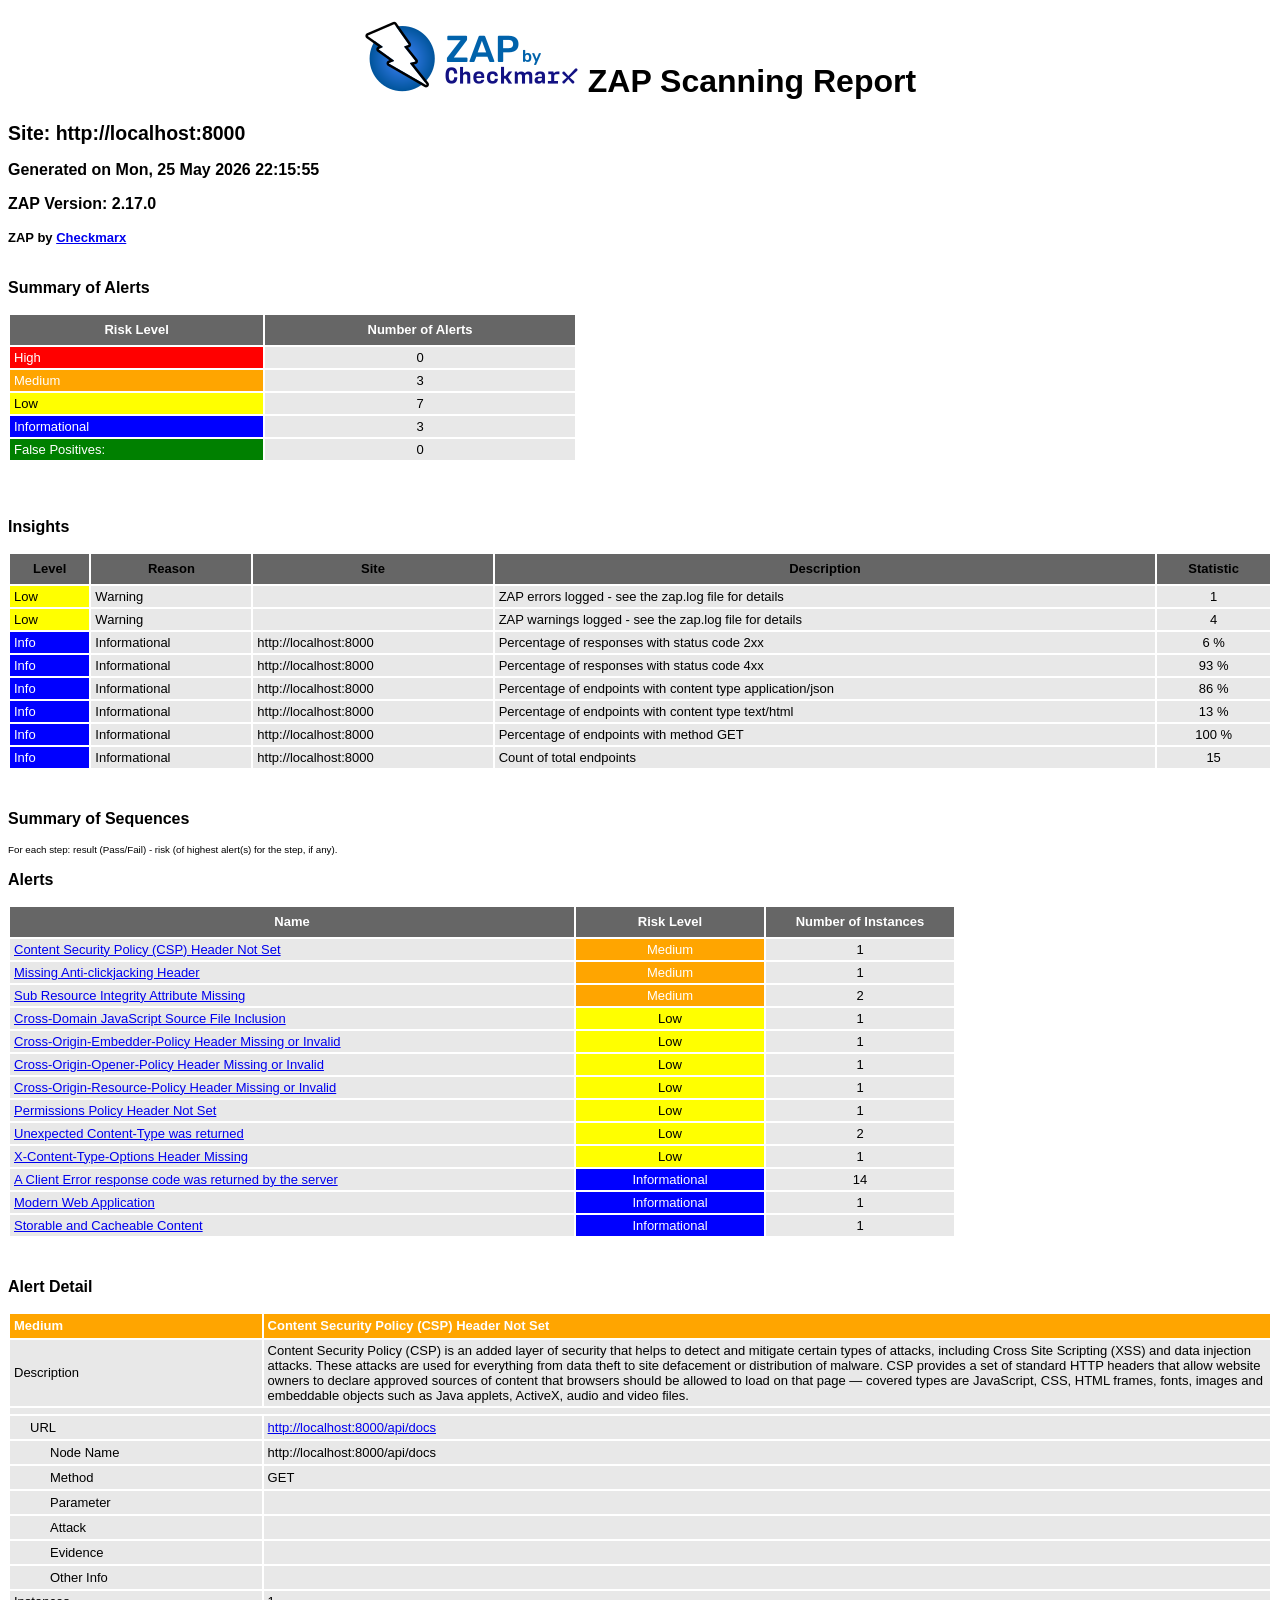
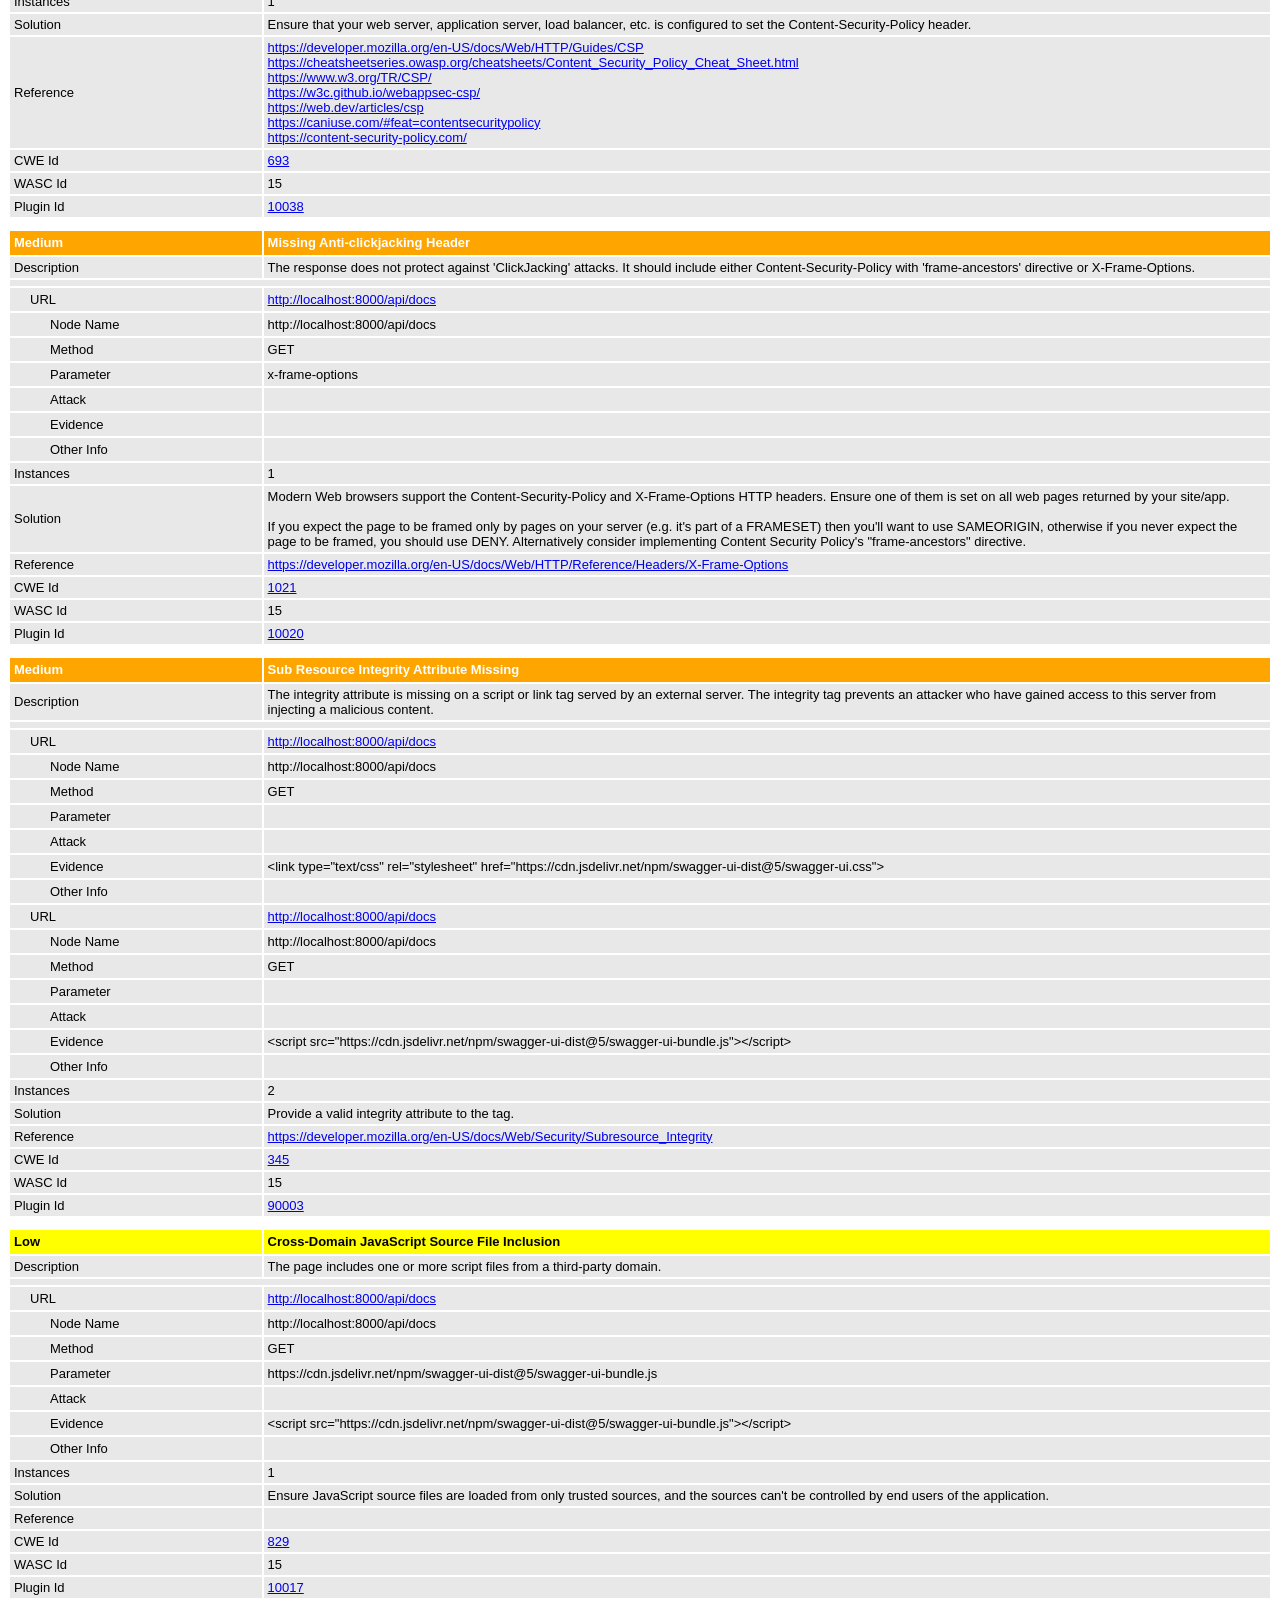
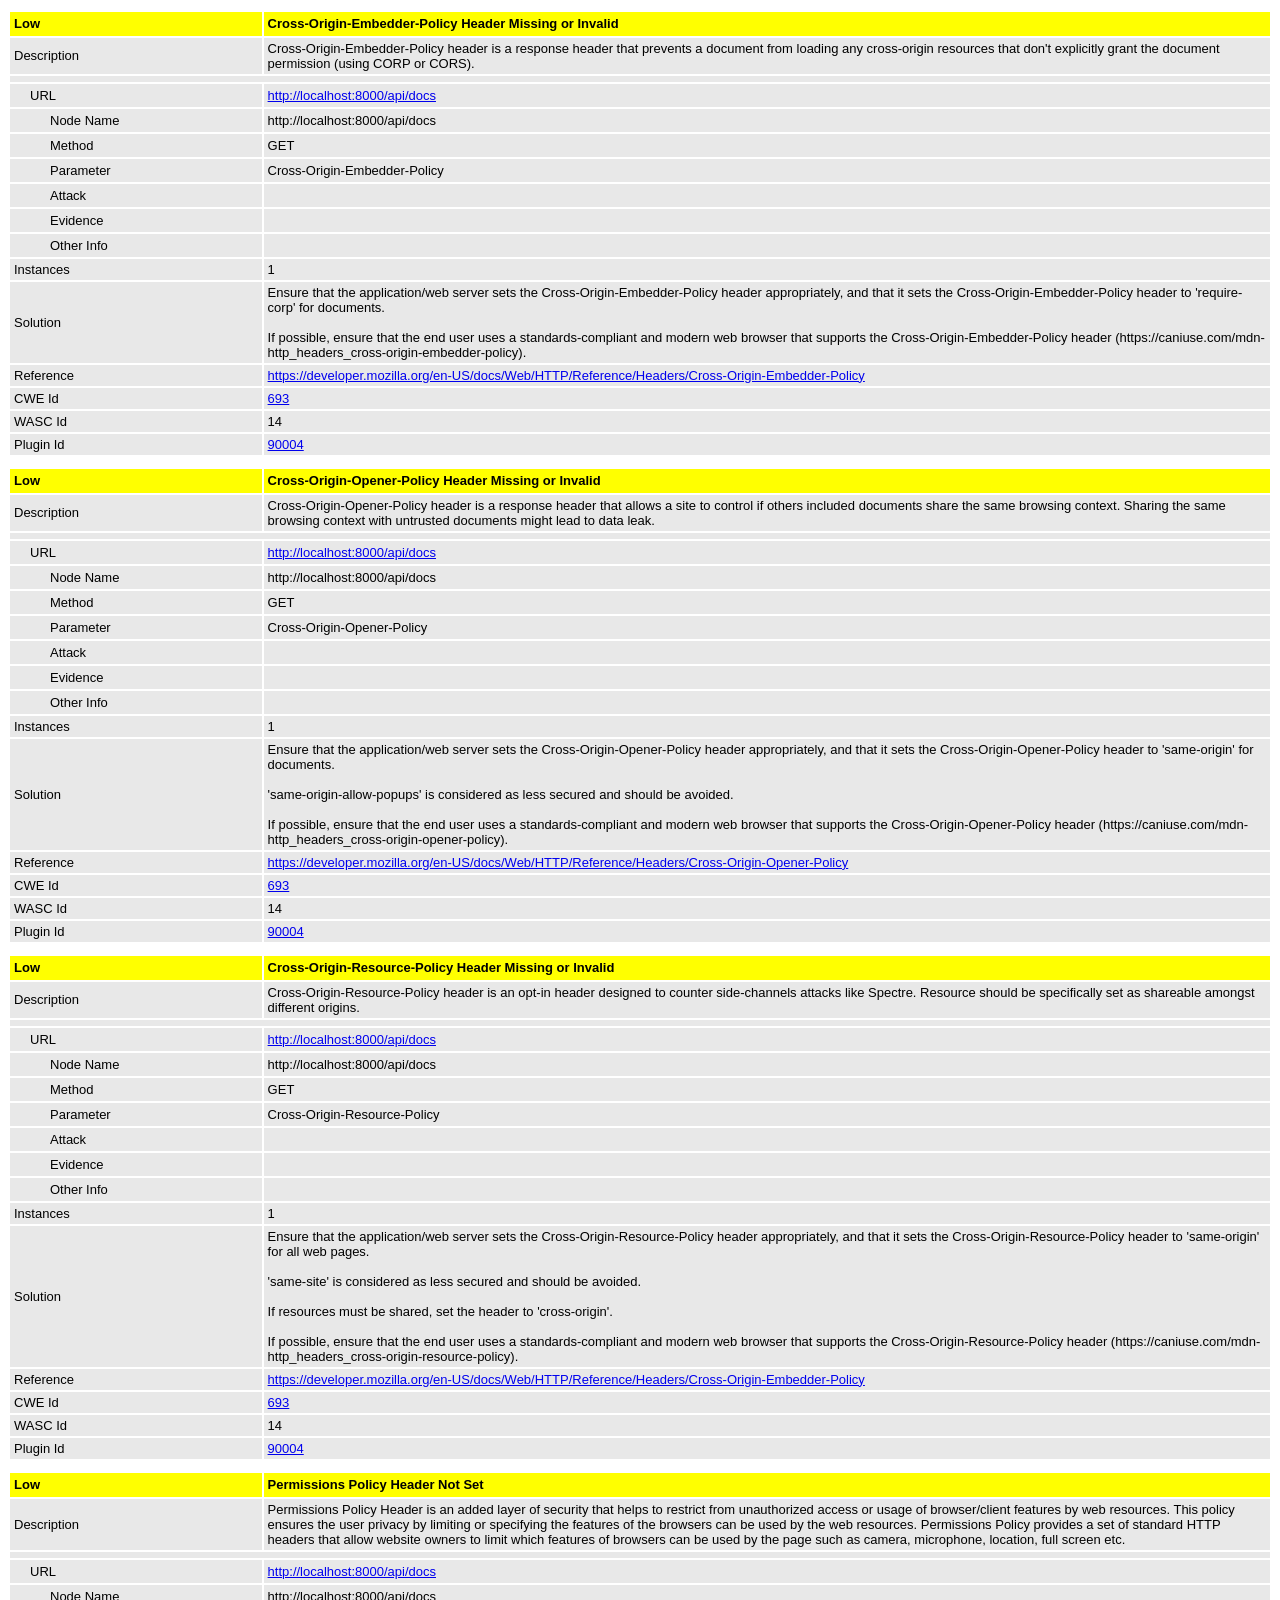
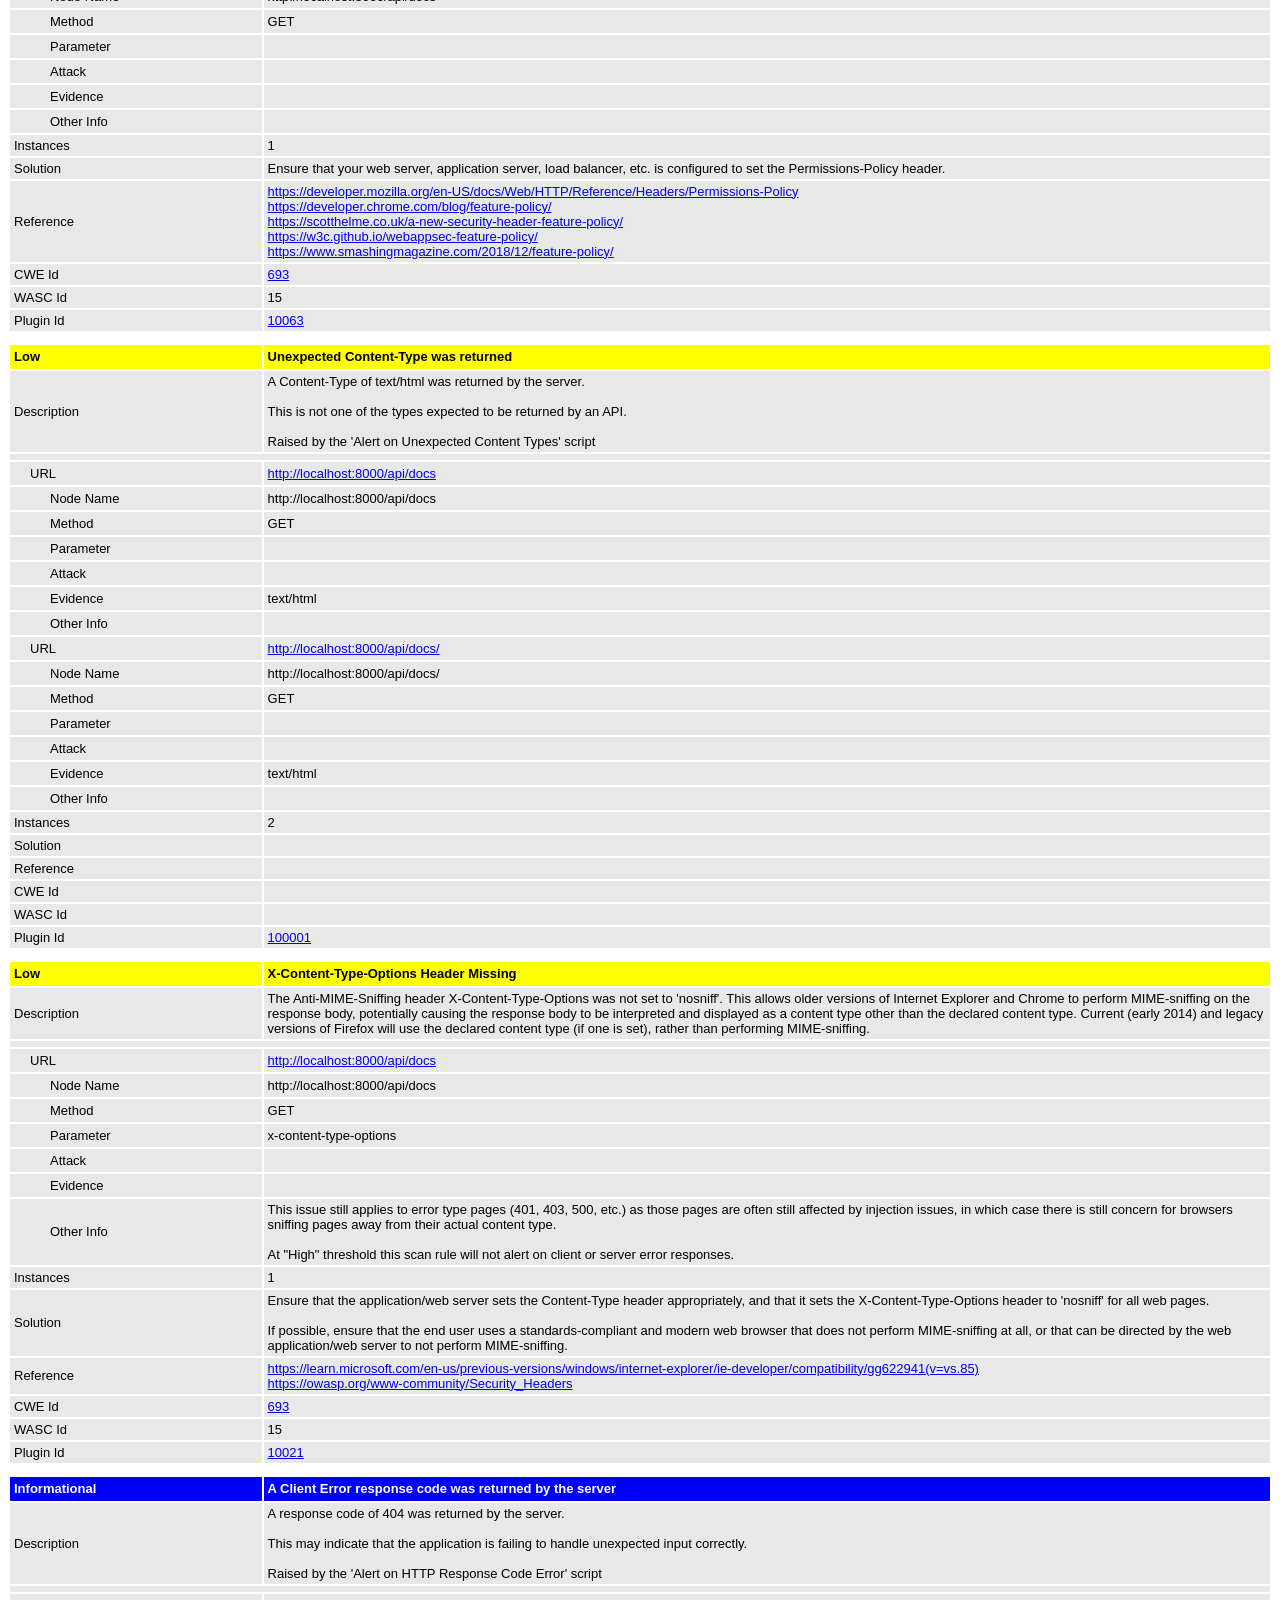
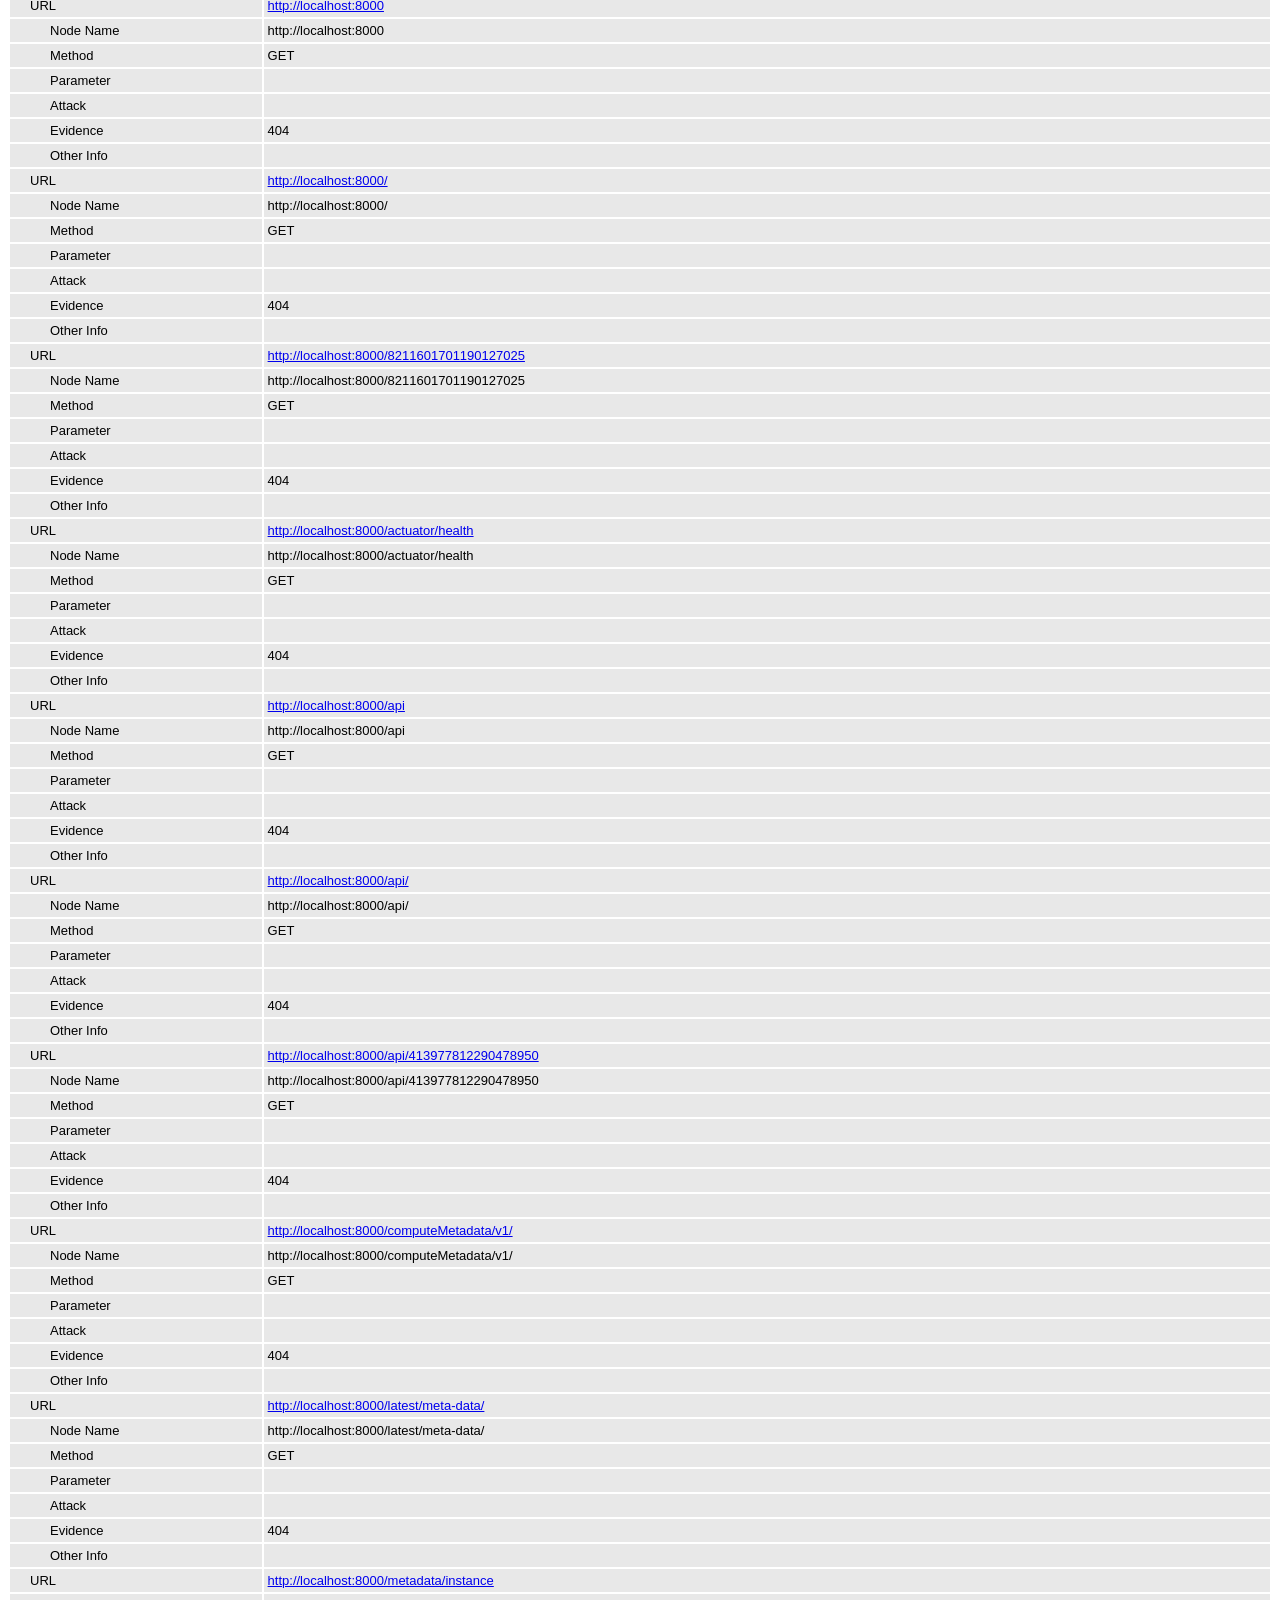
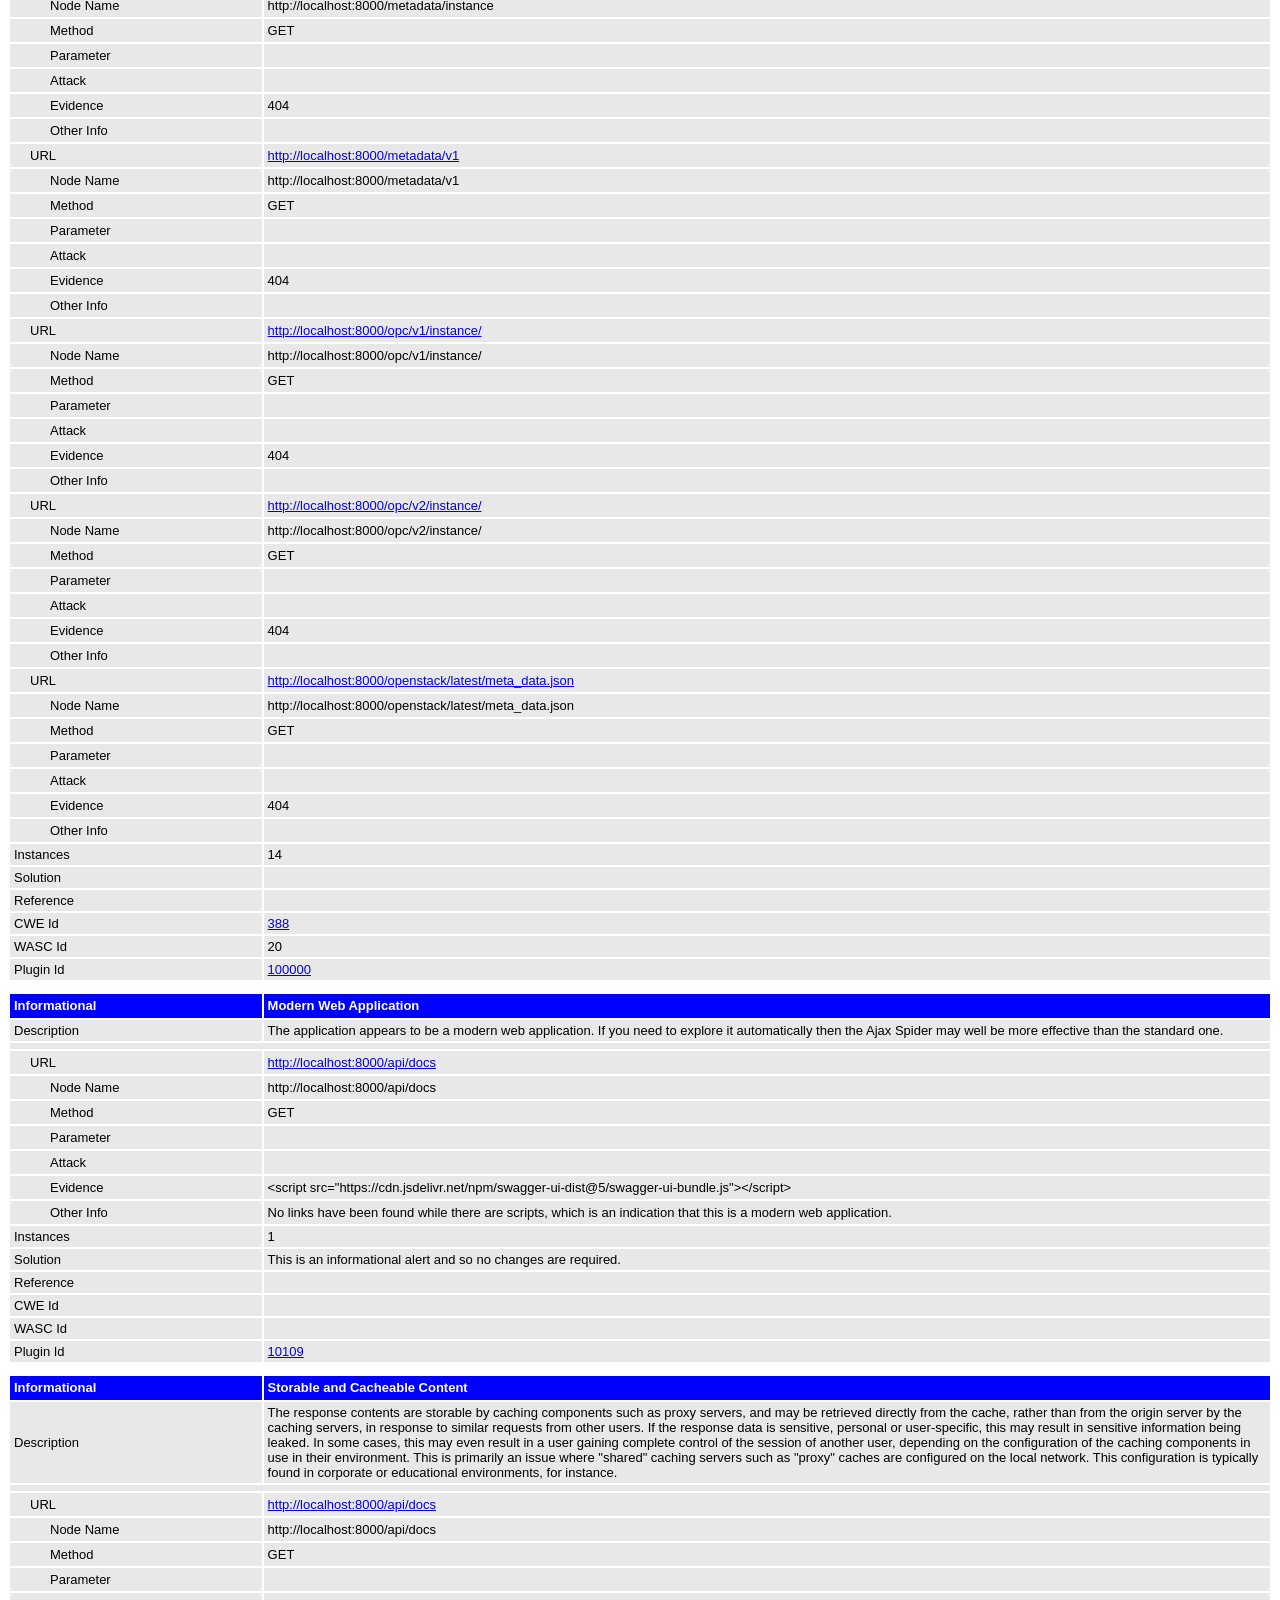
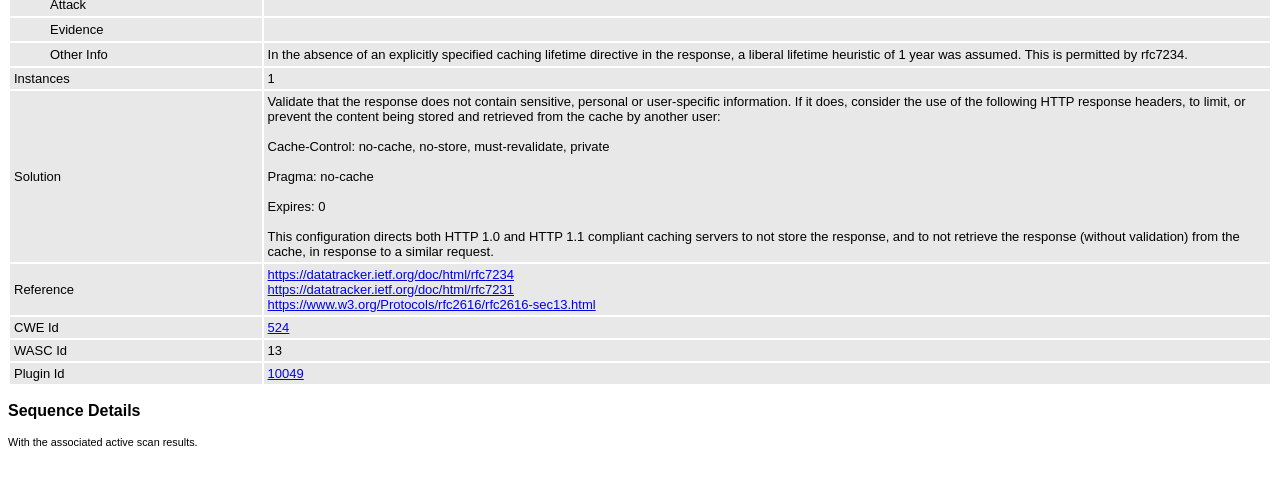
<file: zap_compliance_report.html>
<!DOCTYPE html>
<html>
<head>
<META http-equiv="Content-Type" content="text/html; charset=UTF-8" />
<title>ZAP Scanning Report</title>
<style type="text/css">
body {
	font-family: "Helvetica Neue", Helvetica, Arial, sans-serif;
	color: #000;
	font-size: 13px;
}

h1 {
	text-align: center;
	font-weight: bold;
	font-size: 32px
}

h3 {
	font-size: 16px;
}

table {
	border: none;
	font-size: 13px;
}

td, th {
	padding: 3px 4px;
	word-break: break-word;
}

th {
	font-weight: bold;
	background-color: #666666;
}

td {
	background-color: #e8e8e8;
}

.spacer {
	margin: 10px;
}

.spacer-lg {
	margin: 40px;
}

.indent1 {
	padding: 4px 20px;
}

.indent2 {
	padding: 4px 40px;
}

.risk-3 {
	background-color: red;
	color: #FFF;
}

.risk-2 {
	background-color: orange;
	color: #FFF;
}

.risk-1 {
	background-color: yellow;
	color: #000;
}

.risk-0 {
	background-color: blue;
	color: #FFF;
}

.risk--1 {
	background-color: green;
	color: #FFF;
}

.summary {
	width: 45%;
}

.summary th {
	color: #FFF;
}

.summary100 {
	width: 100%;
}

.summary80 {
	width: 80%;
}

.tdconstrainer {
	width: 9.1%;
	padding: 0
}

.alerts {
	width: 75%;
}

.alerts th {
	color: #FFF;
}

.results {
	width: 100%;
}

.results th {
	text-align: left;
}

.left-header {
	display: inline-block;
}

.pass {
	background: green;
	color: white
}

.pass::before {
	content: '\2714';
	color: white
}

.fail {
	background: red;
	color: white
}

.fail::before {
	content: '\2716';
	color: white
}

.alert-3b::before {
	content: '\2691';
	color: red
}

.alert-2b::before {
	content: '\2691 ';
	color: orange
}

.alert-1b::before {
	content: '\2691';
	color: yellow
}

.alert-0b::before {
	content: '\2691';
	color: blue
}

.alert-3a::after {
	content: '\2691';
	color: red
}

.alert-2a::after {
	content: '\2691 ';
	color: orange
}

.alert-1a::after {
	content: '\2691';
	color: yellow
}

.alert-0a::after {
	content: '\2691';
	color: blue
}

.lm2 {
	margin-left: 2em;
}

.smallnote {
	font-size: 0.75em
}

.alwayswhite {
	color: white
}
</style>
</head>
<body>
	<h1>
		<!-- The ZAP by Checkmark Logo -->
		<img
			src="[data-uri]"
			alt="" />
		ZAP Scanning Report
	</h1>
	<p />
	

	<h2>
		
		Site: http://localhost:8000
		
	</h2>

	<h3>
		Generated on Mon, 25 May 2026 22:15:55
	</h3>

	<h3>
		ZAP Version: 2.17.0
	</h3>

	<h4>
		ZAP by <a href="https://checkmarx.com/">Checkmarx</a>
	</h4>

	
		<h3 class="left-header">Summary of Alerts</h3>
		<table class="summary">
			<tr>
				<th width="45%"
					height="24">Risk Level</th>
				<th width="55%"
					align="center">Number of Alerts</th>
			</tr>
			<tr>
				<td class="risk-3">
					<div>High</div>
				</td>
				<td align="center">
					<div>0</div>
				</td>
			</tr>
			<tr>
				<td class="risk-2">
					<div>Medium</div>
				</td>
				<td align="center">
					<div>3</div>
				</td>
			</tr>
			<tr>
				<td class="risk-1">
					<div>Low</div>
				</td>
				<td align="center">
					<div>7</div>
				</td>
			</tr>
			<tr>
				<td class="risk-0">
					<div>Informational</div>
				</td>
				<td align="center">
					<div>3</div>
				</td>
			</tr>
			<tr>
				<td class="risk--1">
					<div>				False Positives:</div>
				</td>
				<td align="center">
					<div>0</div>
				</td>
			</tr>
		</table>
		<div class="spacer-lg"></div>
	
	
	
		<h3 class="left-header">Insights</h3>
		<table class="summary100">
			<tr>
				<th height="24">Level</th>
				<th>Reason</th>
				<th>Site</th>
				<th>Description</th>
				<th>Statistic</th>
			</tr>
			
				<tr>
				<td class="risk-1">
					<div>Low</div>
				</td>
				<td>
					<div>Warning</div>
				</td>
				<td>
					<div></div>
				</td>
				<td>
					<div>ZAP errors logged - see the zap.log file for details</div>
				</td>
				<td align="center">
					<div>1   </div>
				</td>
				</tr>
			
				<tr>
				<td class="risk-1">
					<div>Low</div>
				</td>
				<td>
					<div>Warning</div>
				</td>
				<td>
					<div></div>
				</td>
				<td>
					<div>ZAP warnings logged - see the zap.log file for details</div>
				</td>
				<td align="center">
					<div>4   </div>
				</td>
				</tr>
			
				<tr>
				<td class="risk-0">
					<div>Info</div>
				</td>
				<td>
					<div>Informational</div>
				</td>
				<td>
					<div>http://localhost:8000</div>
				</td>
				<td>
					<div>Percentage of responses with status code 2xx</div>
				</td>
				<td align="center">
					<div>6 %</div>
				</td>
				</tr>
			
				<tr>
				<td class="risk-0">
					<div>Info</div>
				</td>
				<td>
					<div>Informational</div>
				</td>
				<td>
					<div>http://localhost:8000</div>
				</td>
				<td>
					<div>Percentage of responses with status code 4xx</div>
				</td>
				<td align="center">
					<div>93 %</div>
				</td>
				</tr>
			
				<tr>
				<td class="risk-0">
					<div>Info</div>
				</td>
				<td>
					<div>Informational</div>
				</td>
				<td>
					<div>http://localhost:8000</div>
				</td>
				<td>
					<div>Percentage of endpoints with content type application/json</div>
				</td>
				<td align="center">
					<div>86 %</div>
				</td>
				</tr>
			
				<tr>
				<td class="risk-0">
					<div>Info</div>
				</td>
				<td>
					<div>Informational</div>
				</td>
				<td>
					<div>http://localhost:8000</div>
				</td>
				<td>
					<div>Percentage of endpoints with content type text/html</div>
				</td>
				<td align="center">
					<div>13 %</div>
				</td>
				</tr>
			
				<tr>
				<td class="risk-0">
					<div>Info</div>
				</td>
				<td>
					<div>Informational</div>
				</td>
				<td>
					<div>http://localhost:8000</div>
				</td>
				<td>
					<div>Percentage of endpoints with method GET</div>
				</td>
				<td align="center">
					<div>100 %</div>
				</td>
				</tr>
			
				<tr>
				<td class="risk-0">
					<div>Info</div>
				</td>
				<td>
					<div>Informational</div>
				</td>
				<td>
					<div>http://localhost:8000</div>
				</td>
				<td>
					<div>Count of total endpoints</div>
				</td>
				<td align="center">
					<div>15   </div>
				</td>
				</tr>
			
		</table>
		<div class="spacer-lg"></div>
	

	
		
			<h3>Summary of Sequences</h3>
			<p class="smallnote">For each step: result (Pass/Fail) - risk (of highest alert(s) for the step, if any).</p>

			
				</table>
			
		
	</th:block>

	
		<h3>Alerts</h3>
		<table class="alerts">
			<tr>
				<th width="60%" height="24">Name</th>
				<th width="20%"
					align="center">Risk Level</th>
				<th width="20%"
					align="center">Number of Instances</th>
			</tr>
			<tr>
				<td><a href="#10038">Content Security Policy (CSP) Header Not Set</a></td>
				<td align="center" class="risk-2">Medium</td>
				
				
				<td align="center">1</td>
				
			</tr>
			<tr>
				<td><a href="#10020">Missing Anti-clickjacking Header</a></td>
				<td align="center" class="risk-2">Medium</td>
				
				
				<td align="center">1</td>
				
			</tr>
			<tr>
				<td><a href="#90003">Sub Resource Integrity Attribute Missing</a></td>
				<td align="center" class="risk-2">Medium</td>
				
				
				<td align="center">2</td>
				
			</tr>
			<tr>
				<td><a href="#10017">Cross-Domain JavaScript Source File Inclusion</a></td>
				<td align="center" class="risk-1">Low</td>
				
				
				<td align="center">1</td>
				
			</tr>
			<tr>
				<td><a href="#90004">Cross-Origin-Embedder-Policy Header Missing or Invalid</a></td>
				<td align="center" class="risk-1">Low</td>
				
				
				<td align="center">1</td>
				
			</tr>
			<tr>
				<td><a href="#90004">Cross-Origin-Opener-Policy Header Missing or Invalid</a></td>
				<td align="center" class="risk-1">Low</td>
				
				
				<td align="center">1</td>
				
			</tr>
			<tr>
				<td><a href="#90004">Cross-Origin-Resource-Policy Header Missing or Invalid</a></td>
				<td align="center" class="risk-1">Low</td>
				
				
				<td align="center">1</td>
				
			</tr>
			<tr>
				<td><a href="#10063">Permissions Policy Header Not Set</a></td>
				<td align="center" class="risk-1">Low</td>
				
				
				<td align="center">1</td>
				
			</tr>
			<tr>
				<td><a href="#100001">Unexpected Content-Type was returned</a></td>
				<td align="center" class="risk-1">Low</td>
				
				
				<td align="center">2</td>
				
			</tr>
			<tr>
				<td><a href="#10021">X-Content-Type-Options Header Missing</a></td>
				<td align="center" class="risk-1">Low</td>
				
				
				<td align="center">1</td>
				
			</tr>
			<tr>
				<td><a href="#100000">A Client Error response code was returned by the server</a></td>
				<td align="center" class="risk-0">Informational</td>
				
				
				<td align="center">14</td>
				
			</tr>
			<tr>
				<td><a href="#10109">Modern Web Application</a></td>
				<td align="center" class="risk-0">Informational</td>
				
				
				<td align="center">1</td>
				
			</tr>
			<tr>
				<td><a href="#10049">Storable and Cacheable Content</a></td>
				<td align="center" class="risk-0">Informational</td>
				
				
				<td align="center">1</td>
				
			</tr>
		</table>
		<div class="spacer-lg"></div>
	

	
		<h3>Alert Detail</h3>
		
			<table class="results">
				<tr height="24">
					<th width="20%" class="risk-2"><a
						id="10038"></a>
						<div>Medium</div></th>
					<th class="risk-2">Content Security Policy (CSP) Header Not Set</th>
				</tr>
				<tr>
					<td width="20%">Description</td>
					<td width="80%">
							<div>Content Security Policy (CSP) is an added layer of security that helps to detect and mitigate certain types of attacks, including Cross Site Scripting (XSS) and data injection attacks. These attacks are used for everything from data theft to site defacement or distribution of malware. CSP provides a set of standard HTTP headers that allow website owners to declare approved sources of content that browsers should be allowed to load on that page — covered types are JavaScript, CSS, HTML frames, fonts, images and embeddable objects such as Java applets, ActiveX, audio and video files.</div>
							
						</td>
				</tr>
				<TR vAlign="top">
					<TD colspan="2"></TD>
				</TR>
				
					<tr>
						<td width="20%"
							class="indent1">URL</td>
						<td width="80%"><a href="http://localhost:8000/api/docs">http://localhost:8000/api/docs</a></td>
					</tr>
					<tr>
						<td width="20%"
							class="indent2">Node Name</td>
						<td width="80%">http://localhost:8000/api/docs</td>
					</tr>
					<tr>
						<td width="20%"
							class="indent2">Method</td>
						<td width="80%">GET</td>
					</tr>
					<tr>
						<td width="20%"
							class="indent2">Parameter</td>
						<td width="80%"></td>
					</tr>
					<tr>
						<td width="20%"
							class="indent2">Attack</td>
						<td width="80%"></td>
					</tr>
					<tr>
						<td width="20%"
							class="indent2">Evidence</td>
						<td width="80%"></td>
					</tr>
					<tr>
						<td width="20%"
							class="indent2">Other Info</td>
						<td width="80%"></td>
					</tr>
				
				<tr>
					<td width="20%">Instances</td>
					
					
					<td width="80%">1</td>
					
				</tr>
				<tr>
					<td width="20%">Solution</td>
					<td width="80%">
							<div>Ensure that your web server, application server, load balancer, etc. is configured to set the Content-Security-Policy header.</div>
							
						</td>
				</tr>
				<tr>
					<td width="20%">Reference</td>
					<td width="80%">
							<a href="https://developer.mozilla.org/en-US/docs/Web/HTTP/Guides/CSP">https://developer.mozilla.org/en-US/docs/Web/HTTP/Guides/CSP</a>
							<br />
						
							<a href="https://cheatsheetseries.owasp.org/cheatsheets/Content_Security_Policy_Cheat_Sheet.html">https://cheatsheetseries.owasp.org/cheatsheets/Content_Security_Policy_Cheat_Sheet.html</a>
							<br />
						
							<a href="https://www.w3.org/TR/CSP/">https://www.w3.org/TR/CSP/</a>
							<br />
						
							<a href="https://w3c.github.io/webappsec-csp/">https://w3c.github.io/webappsec-csp/</a>
							<br />
						
							<a href="https://web.dev/articles/csp">https://web.dev/articles/csp</a>
							<br />
						
							<a href="https://caniuse.com/#feat=contentsecuritypolicy">https://caniuse.com/#feat=contentsecuritypolicy</a>
							<br />
						
							<a href="https://content-security-policy.com/">https://content-security-policy.com/</a>
							
						</td>
				</tr>
				<tr>
					<td width="20%">CWE Id</td>
					<td width="80%"><a
						href="https://cwe.mitre.org/data/definitions/693.html">693</a></td>
				</tr>
				<tr>
					<td width="20%">WASC Id</td>
					<td width="80%">15</td>
				</tr>
				<tr>
					<td width="20%">Plugin Id</td>
					<td width="80%"><a
						href="https://www.zaproxy.org/docs/alerts/10038/">10038</a></td>
				</tr>
			</table>
			<div class="spacer"></div>
		
			<table class="results">
				<tr height="24">
					<th width="20%" class="risk-2"><a
						id="10020"></a>
						<div>Medium</div></th>
					<th class="risk-2">Missing Anti-clickjacking Header</th>
				</tr>
				<tr>
					<td width="20%">Description</td>
					<td width="80%">
							<div>The response does not protect against &#39;ClickJacking&#39; attacks. It should include either Content-Security-Policy with &#39;frame-ancestors&#39; directive or X-Frame-Options.</div>
							
						</td>
				</tr>
				<TR vAlign="top">
					<TD colspan="2"></TD>
				</TR>
				
					<tr>
						<td width="20%"
							class="indent1">URL</td>
						<td width="80%"><a href="http://localhost:8000/api/docs">http://localhost:8000/api/docs</a></td>
					</tr>
					<tr>
						<td width="20%"
							class="indent2">Node Name</td>
						<td width="80%">http://localhost:8000/api/docs</td>
					</tr>
					<tr>
						<td width="20%"
							class="indent2">Method</td>
						<td width="80%">GET</td>
					</tr>
					<tr>
						<td width="20%"
							class="indent2">Parameter</td>
						<td width="80%">x-frame-options</td>
					</tr>
					<tr>
						<td width="20%"
							class="indent2">Attack</td>
						<td width="80%"></td>
					</tr>
					<tr>
						<td width="20%"
							class="indent2">Evidence</td>
						<td width="80%"></td>
					</tr>
					<tr>
						<td width="20%"
							class="indent2">Other Info</td>
						<td width="80%"></td>
					</tr>
				
				<tr>
					<td width="20%">Instances</td>
					
					
					<td width="80%">1</td>
					
				</tr>
				<tr>
					<td width="20%">Solution</td>
					<td width="80%">
							<div>Modern Web browsers support the Content-Security-Policy and X-Frame-Options HTTP headers. Ensure one of them is set on all web pages returned by your site/app.</div>
							<br />
						
							<div>If you expect the page to be framed only by pages on your server (e.g. it&#39;s part of a FRAMESET) then you&#39;ll want to use SAMEORIGIN, otherwise if you never expect the page to be framed, you should use DENY. Alternatively consider implementing Content Security Policy&#39;s &quot;frame-ancestors&quot; directive.</div>
							
						</td>
				</tr>
				<tr>
					<td width="20%">Reference</td>
					<td width="80%">
							<a href="https://developer.mozilla.org/en-US/docs/Web/HTTP/Reference/Headers/X-Frame-Options">https://developer.mozilla.org/en-US/docs/Web/HTTP/Reference/Headers/X-Frame-Options</a>
							
						</td>
				</tr>
				<tr>
					<td width="20%">CWE Id</td>
					<td width="80%"><a
						href="https://cwe.mitre.org/data/definitions/1021.html">1021</a></td>
				</tr>
				<tr>
					<td width="20%">WASC Id</td>
					<td width="80%">15</td>
				</tr>
				<tr>
					<td width="20%">Plugin Id</td>
					<td width="80%"><a
						href="https://www.zaproxy.org/docs/alerts/10020/">10020</a></td>
				</tr>
			</table>
			<div class="spacer"></div>
		
			<table class="results">
				<tr height="24">
					<th width="20%" class="risk-2"><a
						id="90003"></a>
						<div>Medium</div></th>
					<th class="risk-2">Sub Resource Integrity Attribute Missing</th>
				</tr>
				<tr>
					<td width="20%">Description</td>
					<td width="80%">
							<div>The integrity attribute is missing on a script or link tag served by an external server. The integrity tag prevents an attacker who have gained access to this server from injecting a malicious content.</div>
							
						</td>
				</tr>
				<TR vAlign="top">
					<TD colspan="2"></TD>
				</TR>
				
					<tr>
						<td width="20%"
							class="indent1">URL</td>
						<td width="80%"><a href="http://localhost:8000/api/docs">http://localhost:8000/api/docs</a></td>
					</tr>
					<tr>
						<td width="20%"
							class="indent2">Node Name</td>
						<td width="80%">http://localhost:8000/api/docs</td>
					</tr>
					<tr>
						<td width="20%"
							class="indent2">Method</td>
						<td width="80%">GET</td>
					</tr>
					<tr>
						<td width="20%"
							class="indent2">Parameter</td>
						<td width="80%"></td>
					</tr>
					<tr>
						<td width="20%"
							class="indent2">Attack</td>
						<td width="80%"></td>
					</tr>
					<tr>
						<td width="20%"
							class="indent2">Evidence</td>
						<td width="80%">&lt;link type=&quot;text/css&quot; rel=&quot;stylesheet&quot; href=&quot;https://cdn.jsdelivr.net/npm/swagger-ui-dist@5/swagger-ui.css&quot;&gt;</td>
					</tr>
					<tr>
						<td width="20%"
							class="indent2">Other Info</td>
						<td width="80%"></td>
					</tr>
				
					<tr>
						<td width="20%"
							class="indent1">URL</td>
						<td width="80%"><a href="http://localhost:8000/api/docs">http://localhost:8000/api/docs</a></td>
					</tr>
					<tr>
						<td width="20%"
							class="indent2">Node Name</td>
						<td width="80%">http://localhost:8000/api/docs</td>
					</tr>
					<tr>
						<td width="20%"
							class="indent2">Method</td>
						<td width="80%">GET</td>
					</tr>
					<tr>
						<td width="20%"
							class="indent2">Parameter</td>
						<td width="80%"></td>
					</tr>
					<tr>
						<td width="20%"
							class="indent2">Attack</td>
						<td width="80%"></td>
					</tr>
					<tr>
						<td width="20%"
							class="indent2">Evidence</td>
						<td width="80%">&lt;script src=&quot;https://cdn.jsdelivr.net/npm/swagger-ui-dist@5/swagger-ui-bundle.js&quot;&gt;&lt;/script&gt;</td>
					</tr>
					<tr>
						<td width="20%"
							class="indent2">Other Info</td>
						<td width="80%"></td>
					</tr>
				
				<tr>
					<td width="20%">Instances</td>
					
					
					<td width="80%">2</td>
					
				</tr>
				<tr>
					<td width="20%">Solution</td>
					<td width="80%">
							<div>Provide a valid integrity attribute to the tag.</div>
							
						</td>
				</tr>
				<tr>
					<td width="20%">Reference</td>
					<td width="80%">
							<a href="https://developer.mozilla.org/en-US/docs/Web/Security/Subresource_Integrity">https://developer.mozilla.org/en-US/docs/Web/Security/Subresource_Integrity</a>
							
						</td>
				</tr>
				<tr>
					<td width="20%">CWE Id</td>
					<td width="80%"><a
						href="https://cwe.mitre.org/data/definitions/345.html">345</a></td>
				</tr>
				<tr>
					<td width="20%">WASC Id</td>
					<td width="80%">15</td>
				</tr>
				<tr>
					<td width="20%">Plugin Id</td>
					<td width="80%"><a
						href="https://www.zaproxy.org/docs/alerts/90003/">90003</a></td>
				</tr>
			</table>
			<div class="spacer"></div>
		
			<table class="results">
				<tr height="24">
					<th width="20%" class="risk-1"><a
						id="10017"></a>
						<div>Low</div></th>
					<th class="risk-1">Cross-Domain JavaScript Source File Inclusion</th>
				</tr>
				<tr>
					<td width="20%">Description</td>
					<td width="80%">
							<div>The page includes one or more script files from a third-party domain.</div>
							
						</td>
				</tr>
				<TR vAlign="top">
					<TD colspan="2"></TD>
				</TR>
				
					<tr>
						<td width="20%"
							class="indent1">URL</td>
						<td width="80%"><a href="http://localhost:8000/api/docs">http://localhost:8000/api/docs</a></td>
					</tr>
					<tr>
						<td width="20%"
							class="indent2">Node Name</td>
						<td width="80%">http://localhost:8000/api/docs</td>
					</tr>
					<tr>
						<td width="20%"
							class="indent2">Method</td>
						<td width="80%">GET</td>
					</tr>
					<tr>
						<td width="20%"
							class="indent2">Parameter</td>
						<td width="80%">https://cdn.jsdelivr.net/npm/swagger-ui-dist@5/swagger-ui-bundle.js</td>
					</tr>
					<tr>
						<td width="20%"
							class="indent2">Attack</td>
						<td width="80%"></td>
					</tr>
					<tr>
						<td width="20%"
							class="indent2">Evidence</td>
						<td width="80%">&lt;script src=&quot;https://cdn.jsdelivr.net/npm/swagger-ui-dist@5/swagger-ui-bundle.js&quot;&gt;&lt;/script&gt;</td>
					</tr>
					<tr>
						<td width="20%"
							class="indent2">Other Info</td>
						<td width="80%"></td>
					</tr>
				
				<tr>
					<td width="20%">Instances</td>
					
					
					<td width="80%">1</td>
					
				</tr>
				<tr>
					<td width="20%">Solution</td>
					<td width="80%">
							<div>Ensure JavaScript source files are loaded from only trusted sources, and the sources can&#39;t be controlled by end users of the application.</div>
							
						</td>
				</tr>
				<tr>
					<td width="20%">Reference</td>
					<td width="80%"></td>
				</tr>
				<tr>
					<td width="20%">CWE Id</td>
					<td width="80%"><a
						href="https://cwe.mitre.org/data/definitions/829.html">829</a></td>
				</tr>
				<tr>
					<td width="20%">WASC Id</td>
					<td width="80%">15</td>
				</tr>
				<tr>
					<td width="20%">Plugin Id</td>
					<td width="80%"><a
						href="https://www.zaproxy.org/docs/alerts/10017/">10017</a></td>
				</tr>
			</table>
			<div class="spacer"></div>
		
			<table class="results">
				<tr height="24">
					<th width="20%" class="risk-1"><a
						id="90004"></a>
						<div>Low</div></th>
					<th class="risk-1">Cross-Origin-Embedder-Policy Header Missing or Invalid</th>
				</tr>
				<tr>
					<td width="20%">Description</td>
					<td width="80%">
							<div>Cross-Origin-Embedder-Policy header is a response header that prevents a document from loading any cross-origin resources that don&#39;t explicitly grant the document permission (using CORP or CORS).</div>
							
						</td>
				</tr>
				<TR vAlign="top">
					<TD colspan="2"></TD>
				</TR>
				
					<tr>
						<td width="20%"
							class="indent1">URL</td>
						<td width="80%"><a href="http://localhost:8000/api/docs">http://localhost:8000/api/docs</a></td>
					</tr>
					<tr>
						<td width="20%"
							class="indent2">Node Name</td>
						<td width="80%">http://localhost:8000/api/docs</td>
					</tr>
					<tr>
						<td width="20%"
							class="indent2">Method</td>
						<td width="80%">GET</td>
					</tr>
					<tr>
						<td width="20%"
							class="indent2">Parameter</td>
						<td width="80%">Cross-Origin-Embedder-Policy</td>
					</tr>
					<tr>
						<td width="20%"
							class="indent2">Attack</td>
						<td width="80%"></td>
					</tr>
					<tr>
						<td width="20%"
							class="indent2">Evidence</td>
						<td width="80%"></td>
					</tr>
					<tr>
						<td width="20%"
							class="indent2">Other Info</td>
						<td width="80%"></td>
					</tr>
				
				<tr>
					<td width="20%">Instances</td>
					
					
					<td width="80%">1</td>
					
				</tr>
				<tr>
					<td width="20%">Solution</td>
					<td width="80%">
							<div>Ensure that the application/web server sets the Cross-Origin-Embedder-Policy header appropriately, and that it sets the Cross-Origin-Embedder-Policy header to &#39;require-corp&#39; for documents.</div>
							<br />
						
							<div>If possible, ensure that the end user uses a standards-compliant and modern web browser that supports the Cross-Origin-Embedder-Policy header (https://caniuse.com/mdn-http_headers_cross-origin-embedder-policy).</div>
							
						</td>
				</tr>
				<tr>
					<td width="20%">Reference</td>
					<td width="80%">
							<a href="https://developer.mozilla.org/en-US/docs/Web/HTTP/Reference/Headers/Cross-Origin-Embedder-Policy">https://developer.mozilla.org/en-US/docs/Web/HTTP/Reference/Headers/Cross-Origin-Embedder-Policy</a>
							
						</td>
				</tr>
				<tr>
					<td width="20%">CWE Id</td>
					<td width="80%"><a
						href="https://cwe.mitre.org/data/definitions/693.html">693</a></td>
				</tr>
				<tr>
					<td width="20%">WASC Id</td>
					<td width="80%">14</td>
				</tr>
				<tr>
					<td width="20%">Plugin Id</td>
					<td width="80%"><a
						href="https://www.zaproxy.org/docs/alerts/90004/">90004</a></td>
				</tr>
			</table>
			<div class="spacer"></div>
		
			<table class="results">
				<tr height="24">
					<th width="20%" class="risk-1"><a
						id="90004"></a>
						<div>Low</div></th>
					<th class="risk-1">Cross-Origin-Opener-Policy Header Missing or Invalid</th>
				</tr>
				<tr>
					<td width="20%">Description</td>
					<td width="80%">
							<div>Cross-Origin-Opener-Policy header is a response header that allows a site to control if others included documents share the same browsing context. Sharing the same browsing context with untrusted documents might lead to data leak.</div>
							
						</td>
				</tr>
				<TR vAlign="top">
					<TD colspan="2"></TD>
				</TR>
				
					<tr>
						<td width="20%"
							class="indent1">URL</td>
						<td width="80%"><a href="http://localhost:8000/api/docs">http://localhost:8000/api/docs</a></td>
					</tr>
					<tr>
						<td width="20%"
							class="indent2">Node Name</td>
						<td width="80%">http://localhost:8000/api/docs</td>
					</tr>
					<tr>
						<td width="20%"
							class="indent2">Method</td>
						<td width="80%">GET</td>
					</tr>
					<tr>
						<td width="20%"
							class="indent2">Parameter</td>
						<td width="80%">Cross-Origin-Opener-Policy</td>
					</tr>
					<tr>
						<td width="20%"
							class="indent2">Attack</td>
						<td width="80%"></td>
					</tr>
					<tr>
						<td width="20%"
							class="indent2">Evidence</td>
						<td width="80%"></td>
					</tr>
					<tr>
						<td width="20%"
							class="indent2">Other Info</td>
						<td width="80%"></td>
					</tr>
				
				<tr>
					<td width="20%">Instances</td>
					
					
					<td width="80%">1</td>
					
				</tr>
				<tr>
					<td width="20%">Solution</td>
					<td width="80%">
							<div>Ensure that the application/web server sets the Cross-Origin-Opener-Policy header appropriately, and that it sets the Cross-Origin-Opener-Policy header to &#39;same-origin&#39; for documents.</div>
							<br />
						
							<div>&#39;same-origin-allow-popups&#39; is considered as less secured and should be avoided.</div>
							<br />
						
							<div>If possible, ensure that the end user uses a standards-compliant and modern web browser that supports the Cross-Origin-Opener-Policy header (https://caniuse.com/mdn-http_headers_cross-origin-opener-policy).</div>
							
						</td>
				</tr>
				<tr>
					<td width="20%">Reference</td>
					<td width="80%">
							<a href="https://developer.mozilla.org/en-US/docs/Web/HTTP/Reference/Headers/Cross-Origin-Opener-Policy">https://developer.mozilla.org/en-US/docs/Web/HTTP/Reference/Headers/Cross-Origin-Opener-Policy</a>
							
						</td>
				</tr>
				<tr>
					<td width="20%">CWE Id</td>
					<td width="80%"><a
						href="https://cwe.mitre.org/data/definitions/693.html">693</a></td>
				</tr>
				<tr>
					<td width="20%">WASC Id</td>
					<td width="80%">14</td>
				</tr>
				<tr>
					<td width="20%">Plugin Id</td>
					<td width="80%"><a
						href="https://www.zaproxy.org/docs/alerts/90004/">90004</a></td>
				</tr>
			</table>
			<div class="spacer"></div>
		
			<table class="results">
				<tr height="24">
					<th width="20%" class="risk-1"><a
						id="90004"></a>
						<div>Low</div></th>
					<th class="risk-1">Cross-Origin-Resource-Policy Header Missing or Invalid</th>
				</tr>
				<tr>
					<td width="20%">Description</td>
					<td width="80%">
							<div>Cross-Origin-Resource-Policy header is an opt-in header designed to counter side-channels attacks like Spectre. Resource should be specifically set as shareable amongst different origins.</div>
							
						</td>
				</tr>
				<TR vAlign="top">
					<TD colspan="2"></TD>
				</TR>
				
					<tr>
						<td width="20%"
							class="indent1">URL</td>
						<td width="80%"><a href="http://localhost:8000/api/docs">http://localhost:8000/api/docs</a></td>
					</tr>
					<tr>
						<td width="20%"
							class="indent2">Node Name</td>
						<td width="80%">http://localhost:8000/api/docs</td>
					</tr>
					<tr>
						<td width="20%"
							class="indent2">Method</td>
						<td width="80%">GET</td>
					</tr>
					<tr>
						<td width="20%"
							class="indent2">Parameter</td>
						<td width="80%">Cross-Origin-Resource-Policy</td>
					</tr>
					<tr>
						<td width="20%"
							class="indent2">Attack</td>
						<td width="80%"></td>
					</tr>
					<tr>
						<td width="20%"
							class="indent2">Evidence</td>
						<td width="80%"></td>
					</tr>
					<tr>
						<td width="20%"
							class="indent2">Other Info</td>
						<td width="80%"></td>
					</tr>
				
				<tr>
					<td width="20%">Instances</td>
					
					
					<td width="80%">1</td>
					
				</tr>
				<tr>
					<td width="20%">Solution</td>
					<td width="80%">
							<div>Ensure that the application/web server sets the Cross-Origin-Resource-Policy header appropriately, and that it sets the Cross-Origin-Resource-Policy header to &#39;same-origin&#39; for all web pages.</div>
							<br />
						
							<div>&#39;same-site&#39; is considered as less secured and should be avoided.</div>
							<br />
						
							<div>If resources must be shared, set the header to &#39;cross-origin&#39;.</div>
							<br />
						
							<div>If possible, ensure that the end user uses a standards-compliant and modern web browser that supports the Cross-Origin-Resource-Policy header (https://caniuse.com/mdn-http_headers_cross-origin-resource-policy).</div>
							
						</td>
				</tr>
				<tr>
					<td width="20%">Reference</td>
					<td width="80%">
							<a href="https://developer.mozilla.org/en-US/docs/Web/HTTP/Reference/Headers/Cross-Origin-Embedder-Policy">https://developer.mozilla.org/en-US/docs/Web/HTTP/Reference/Headers/Cross-Origin-Embedder-Policy</a>
							
						</td>
				</tr>
				<tr>
					<td width="20%">CWE Id</td>
					<td width="80%"><a
						href="https://cwe.mitre.org/data/definitions/693.html">693</a></td>
				</tr>
				<tr>
					<td width="20%">WASC Id</td>
					<td width="80%">14</td>
				</tr>
				<tr>
					<td width="20%">Plugin Id</td>
					<td width="80%"><a
						href="https://www.zaproxy.org/docs/alerts/90004/">90004</a></td>
				</tr>
			</table>
			<div class="spacer"></div>
		
			<table class="results">
				<tr height="24">
					<th width="20%" class="risk-1"><a
						id="10063"></a>
						<div>Low</div></th>
					<th class="risk-1">Permissions Policy Header Not Set</th>
				</tr>
				<tr>
					<td width="20%">Description</td>
					<td width="80%">
							<div>Permissions Policy Header is an added layer of security that helps to restrict from unauthorized access or usage of browser/client features by web resources. This policy ensures the user privacy by limiting or specifying the features of the browsers can be used by the web resources. Permissions Policy provides a set of standard HTTP headers that allow website owners to limit which features of browsers can be used by the page such as camera, microphone, location, full screen etc.</div>
							
						</td>
				</tr>
				<TR vAlign="top">
					<TD colspan="2"></TD>
				</TR>
				
					<tr>
						<td width="20%"
							class="indent1">URL</td>
						<td width="80%"><a href="http://localhost:8000/api/docs">http://localhost:8000/api/docs</a></td>
					</tr>
					<tr>
						<td width="20%"
							class="indent2">Node Name</td>
						<td width="80%">http://localhost:8000/api/docs</td>
					</tr>
					<tr>
						<td width="20%"
							class="indent2">Method</td>
						<td width="80%">GET</td>
					</tr>
					<tr>
						<td width="20%"
							class="indent2">Parameter</td>
						<td width="80%"></td>
					</tr>
					<tr>
						<td width="20%"
							class="indent2">Attack</td>
						<td width="80%"></td>
					</tr>
					<tr>
						<td width="20%"
							class="indent2">Evidence</td>
						<td width="80%"></td>
					</tr>
					<tr>
						<td width="20%"
							class="indent2">Other Info</td>
						<td width="80%"></td>
					</tr>
				
				<tr>
					<td width="20%">Instances</td>
					
					
					<td width="80%">1</td>
					
				</tr>
				<tr>
					<td width="20%">Solution</td>
					<td width="80%">
							<div>Ensure that your web server, application server, load balancer, etc. is configured to set the Permissions-Policy header.</div>
							
						</td>
				</tr>
				<tr>
					<td width="20%">Reference</td>
					<td width="80%">
							<a href="https://developer.mozilla.org/en-US/docs/Web/HTTP/Reference/Headers/Permissions-Policy">https://developer.mozilla.org/en-US/docs/Web/HTTP/Reference/Headers/Permissions-Policy</a>
							<br />
						
							<a href="https://developer.chrome.com/blog/feature-policy/">https://developer.chrome.com/blog/feature-policy/</a>
							<br />
						
							<a href="https://scotthelme.co.uk/a-new-security-header-feature-policy/">https://scotthelme.co.uk/a-new-security-header-feature-policy/</a>
							<br />
						
							<a href="https://w3c.github.io/webappsec-feature-policy/">https://w3c.github.io/webappsec-feature-policy/</a>
							<br />
						
							<a href="https://www.smashingmagazine.com/2018/12/feature-policy/">https://www.smashingmagazine.com/2018/12/feature-policy/</a>
							
						</td>
				</tr>
				<tr>
					<td width="20%">CWE Id</td>
					<td width="80%"><a
						href="https://cwe.mitre.org/data/definitions/693.html">693</a></td>
				</tr>
				<tr>
					<td width="20%">WASC Id</td>
					<td width="80%">15</td>
				</tr>
				<tr>
					<td width="20%">Plugin Id</td>
					<td width="80%"><a
						href="https://www.zaproxy.org/docs/alerts/10063/">10063</a></td>
				</tr>
			</table>
			<div class="spacer"></div>
		
			<table class="results">
				<tr height="24">
					<th width="20%" class="risk-1"><a
						id="100001"></a>
						<div>Low</div></th>
					<th class="risk-1">Unexpected Content-Type was returned</th>
				</tr>
				<tr>
					<td width="20%">Description</td>
					<td width="80%">
							<div>A Content-Type of text/html was returned by the server.</div>
							<br />
						
							<div>This is not one of the types expected to be returned by an API.</div>
							<br />
						
							<div>Raised by the &#39;Alert on Unexpected Content Types&#39; script</div>
							
						</td>
				</tr>
				<TR vAlign="top">
					<TD colspan="2"></TD>
				</TR>
				
					<tr>
						<td width="20%"
							class="indent1">URL</td>
						<td width="80%"><a href="http://localhost:8000/api/docs">http://localhost:8000/api/docs</a></td>
					</tr>
					<tr>
						<td width="20%"
							class="indent2">Node Name</td>
						<td width="80%">http://localhost:8000/api/docs</td>
					</tr>
					<tr>
						<td width="20%"
							class="indent2">Method</td>
						<td width="80%">GET</td>
					</tr>
					<tr>
						<td width="20%"
							class="indent2">Parameter</td>
						<td width="80%"></td>
					</tr>
					<tr>
						<td width="20%"
							class="indent2">Attack</td>
						<td width="80%"></td>
					</tr>
					<tr>
						<td width="20%"
							class="indent2">Evidence</td>
						<td width="80%">text/html</td>
					</tr>
					<tr>
						<td width="20%"
							class="indent2">Other Info</td>
						<td width="80%"></td>
					</tr>
				
					<tr>
						<td width="20%"
							class="indent1">URL</td>
						<td width="80%"><a href="http://localhost:8000/api/docs/">http://localhost:8000/api/docs/</a></td>
					</tr>
					<tr>
						<td width="20%"
							class="indent2">Node Name</td>
						<td width="80%">http://localhost:8000/api/docs/</td>
					</tr>
					<tr>
						<td width="20%"
							class="indent2">Method</td>
						<td width="80%">GET</td>
					</tr>
					<tr>
						<td width="20%"
							class="indent2">Parameter</td>
						<td width="80%"></td>
					</tr>
					<tr>
						<td width="20%"
							class="indent2">Attack</td>
						<td width="80%"></td>
					</tr>
					<tr>
						<td width="20%"
							class="indent2">Evidence</td>
						<td width="80%">text/html</td>
					</tr>
					<tr>
						<td width="20%"
							class="indent2">Other Info</td>
						<td width="80%"></td>
					</tr>
				
				<tr>
					<td width="20%">Instances</td>
					
					
					<td width="80%">2</td>
					
				</tr>
				<tr>
					<td width="20%">Solution</td>
					<td width="80%"></td>
				</tr>
				<tr>
					<td width="20%">Reference</td>
					<td width="80%"></td>
				</tr>
				<tr>
					<td width="20%">CWE Id</td>
					<td width="80%"></td>
				</tr>
				<tr>
					<td width="20%">WASC Id</td>
					<td width="80%"></td>
				</tr>
				<tr>
					<td width="20%">Plugin Id</td>
					<td width="80%"><a
						href="https://www.zaproxy.org/docs/alerts/100001/">100001</a></td>
				</tr>
			</table>
			<div class="spacer"></div>
		
			<table class="results">
				<tr height="24">
					<th width="20%" class="risk-1"><a
						id="10021"></a>
						<div>Low</div></th>
					<th class="risk-1">X-Content-Type-Options Header Missing</th>
				</tr>
				<tr>
					<td width="20%">Description</td>
					<td width="80%">
							<div>The Anti-MIME-Sniffing header X-Content-Type-Options was not set to &#39;nosniff&#39;. This allows older versions of Internet Explorer and Chrome to perform MIME-sniffing on the response body, potentially causing the response body to be interpreted and displayed as a content type other than the declared content type. Current (early 2014) and legacy versions of Firefox will use the declared content type (if one is set), rather than performing MIME-sniffing.</div>
							
						</td>
				</tr>
				<TR vAlign="top">
					<TD colspan="2"></TD>
				</TR>
				
					<tr>
						<td width="20%"
							class="indent1">URL</td>
						<td width="80%"><a href="http://localhost:8000/api/docs">http://localhost:8000/api/docs</a></td>
					</tr>
					<tr>
						<td width="20%"
							class="indent2">Node Name</td>
						<td width="80%">http://localhost:8000/api/docs</td>
					</tr>
					<tr>
						<td width="20%"
							class="indent2">Method</td>
						<td width="80%">GET</td>
					</tr>
					<tr>
						<td width="20%"
							class="indent2">Parameter</td>
						<td width="80%">x-content-type-options</td>
					</tr>
					<tr>
						<td width="20%"
							class="indent2">Attack</td>
						<td width="80%"></td>
					</tr>
					<tr>
						<td width="20%"
							class="indent2">Evidence</td>
						<td width="80%"></td>
					</tr>
					<tr>
						<td width="20%"
							class="indent2">Other Info</td>
						<td width="80%">
							<div>This issue still applies to error type pages (401, 403, 500, etc.) as those pages are often still affected by injection issues, in which case there is still concern for browsers sniffing pages away from their actual content type.</div>
							<br />
						
							<div>At &quot;High&quot; threshold this scan rule will not alert on client or server error responses.</div>
							
						</td>
					</tr>
				
				<tr>
					<td width="20%">Instances</td>
					
					
					<td width="80%">1</td>
					
				</tr>
				<tr>
					<td width="20%">Solution</td>
					<td width="80%">
							<div>Ensure that the application/web server sets the Content-Type header appropriately, and that it sets the X-Content-Type-Options header to &#39;nosniff&#39; for all web pages.</div>
							<br />
						
							<div>If possible, ensure that the end user uses a standards-compliant and modern web browser that does not perform MIME-sniffing at all, or that can be directed by the web application/web server to not perform MIME-sniffing.</div>
							
						</td>
				</tr>
				<tr>
					<td width="20%">Reference</td>
					<td width="80%">
							<a href="https://learn.microsoft.com/en-us/previous-versions/windows/internet-explorer/ie-developer/compatibility/gg622941(v=vs.85)">https://learn.microsoft.com/en-us/previous-versions/windows/internet-explorer/ie-developer/compatibility/gg622941(v=vs.85)</a>
							<br />
						
							<a href="https://owasp.org/www-community/Security_Headers">https://owasp.org/www-community/Security_Headers</a>
							
						</td>
				</tr>
				<tr>
					<td width="20%">CWE Id</td>
					<td width="80%"><a
						href="https://cwe.mitre.org/data/definitions/693.html">693</a></td>
				</tr>
				<tr>
					<td width="20%">WASC Id</td>
					<td width="80%">15</td>
				</tr>
				<tr>
					<td width="20%">Plugin Id</td>
					<td width="80%"><a
						href="https://www.zaproxy.org/docs/alerts/10021/">10021</a></td>
				</tr>
			</table>
			<div class="spacer"></div>
		
			<table class="results">
				<tr height="24">
					<th width="20%" class="risk-0"><a
						id="100000"></a>
						<div>Informational</div></th>
					<th class="risk-0">A Client Error response code was returned by the server</th>
				</tr>
				<tr>
					<td width="20%">Description</td>
					<td width="80%">
							<div>A response code of 404 was returned by the server.</div>
							<br />
						
							<div>This may indicate that the application is failing to handle unexpected input correctly.</div>
							<br />
						
							<div>Raised by the &#39;Alert on HTTP Response Code Error&#39; script</div>
							
						</td>
				</tr>
				<TR vAlign="top">
					<TD colspan="2"></TD>
				</TR>
				
					<tr>
						<td width="20%"
							class="indent1">URL</td>
						<td width="80%"><a href="http://localhost:8000">http://localhost:8000</a></td>
					</tr>
					<tr>
						<td width="20%"
							class="indent2">Node Name</td>
						<td width="80%">http://localhost:8000</td>
					</tr>
					<tr>
						<td width="20%"
							class="indent2">Method</td>
						<td width="80%">GET</td>
					</tr>
					<tr>
						<td width="20%"
							class="indent2">Parameter</td>
						<td width="80%"></td>
					</tr>
					<tr>
						<td width="20%"
							class="indent2">Attack</td>
						<td width="80%"></td>
					</tr>
					<tr>
						<td width="20%"
							class="indent2">Evidence</td>
						<td width="80%">404</td>
					</tr>
					<tr>
						<td width="20%"
							class="indent2">Other Info</td>
						<td width="80%"></td>
					</tr>
				
					<tr>
						<td width="20%"
							class="indent1">URL</td>
						<td width="80%"><a href="http://localhost:8000/">http://localhost:8000/</a></td>
					</tr>
					<tr>
						<td width="20%"
							class="indent2">Node Name</td>
						<td width="80%">http://localhost:8000/</td>
					</tr>
					<tr>
						<td width="20%"
							class="indent2">Method</td>
						<td width="80%">GET</td>
					</tr>
					<tr>
						<td width="20%"
							class="indent2">Parameter</td>
						<td width="80%"></td>
					</tr>
					<tr>
						<td width="20%"
							class="indent2">Attack</td>
						<td width="80%"></td>
					</tr>
					<tr>
						<td width="20%"
							class="indent2">Evidence</td>
						<td width="80%">404</td>
					</tr>
					<tr>
						<td width="20%"
							class="indent2">Other Info</td>
						<td width="80%"></td>
					</tr>
				
					<tr>
						<td width="20%"
							class="indent1">URL</td>
						<td width="80%"><a href="http://localhost:8000/8211601701190127025">http://localhost:8000/8211601701190127025</a></td>
					</tr>
					<tr>
						<td width="20%"
							class="indent2">Node Name</td>
						<td width="80%">http://localhost:8000/8211601701190127025</td>
					</tr>
					<tr>
						<td width="20%"
							class="indent2">Method</td>
						<td width="80%">GET</td>
					</tr>
					<tr>
						<td width="20%"
							class="indent2">Parameter</td>
						<td width="80%"></td>
					</tr>
					<tr>
						<td width="20%"
							class="indent2">Attack</td>
						<td width="80%"></td>
					</tr>
					<tr>
						<td width="20%"
							class="indent2">Evidence</td>
						<td width="80%">404</td>
					</tr>
					<tr>
						<td width="20%"
							class="indent2">Other Info</td>
						<td width="80%"></td>
					</tr>
				
					<tr>
						<td width="20%"
							class="indent1">URL</td>
						<td width="80%"><a href="http://localhost:8000/actuator/health">http://localhost:8000/actuator/health</a></td>
					</tr>
					<tr>
						<td width="20%"
							class="indent2">Node Name</td>
						<td width="80%">http://localhost:8000/actuator/health</td>
					</tr>
					<tr>
						<td width="20%"
							class="indent2">Method</td>
						<td width="80%">GET</td>
					</tr>
					<tr>
						<td width="20%"
							class="indent2">Parameter</td>
						<td width="80%"></td>
					</tr>
					<tr>
						<td width="20%"
							class="indent2">Attack</td>
						<td width="80%"></td>
					</tr>
					<tr>
						<td width="20%"
							class="indent2">Evidence</td>
						<td width="80%">404</td>
					</tr>
					<tr>
						<td width="20%"
							class="indent2">Other Info</td>
						<td width="80%"></td>
					</tr>
				
					<tr>
						<td width="20%"
							class="indent1">URL</td>
						<td width="80%"><a href="http://localhost:8000/api">http://localhost:8000/api</a></td>
					</tr>
					<tr>
						<td width="20%"
							class="indent2">Node Name</td>
						<td width="80%">http://localhost:8000/api</td>
					</tr>
					<tr>
						<td width="20%"
							class="indent2">Method</td>
						<td width="80%">GET</td>
					</tr>
					<tr>
						<td width="20%"
							class="indent2">Parameter</td>
						<td width="80%"></td>
					</tr>
					<tr>
						<td width="20%"
							class="indent2">Attack</td>
						<td width="80%"></td>
					</tr>
					<tr>
						<td width="20%"
							class="indent2">Evidence</td>
						<td width="80%">404</td>
					</tr>
					<tr>
						<td width="20%"
							class="indent2">Other Info</td>
						<td width="80%"></td>
					</tr>
				
					<tr>
						<td width="20%"
							class="indent1">URL</td>
						<td width="80%"><a href="http://localhost:8000/api/">http://localhost:8000/api/</a></td>
					</tr>
					<tr>
						<td width="20%"
							class="indent2">Node Name</td>
						<td width="80%">http://localhost:8000/api/</td>
					</tr>
					<tr>
						<td width="20%"
							class="indent2">Method</td>
						<td width="80%">GET</td>
					</tr>
					<tr>
						<td width="20%"
							class="indent2">Parameter</td>
						<td width="80%"></td>
					</tr>
					<tr>
						<td width="20%"
							class="indent2">Attack</td>
						<td width="80%"></td>
					</tr>
					<tr>
						<td width="20%"
							class="indent2">Evidence</td>
						<td width="80%">404</td>
					</tr>
					<tr>
						<td width="20%"
							class="indent2">Other Info</td>
						<td width="80%"></td>
					</tr>
				
					<tr>
						<td width="20%"
							class="indent1">URL</td>
						<td width="80%"><a href="http://localhost:8000/api/413977812290478950">http://localhost:8000/api/413977812290478950</a></td>
					</tr>
					<tr>
						<td width="20%"
							class="indent2">Node Name</td>
						<td width="80%">http://localhost:8000/api/413977812290478950</td>
					</tr>
					<tr>
						<td width="20%"
							class="indent2">Method</td>
						<td width="80%">GET</td>
					</tr>
					<tr>
						<td width="20%"
							class="indent2">Parameter</td>
						<td width="80%"></td>
					</tr>
					<tr>
						<td width="20%"
							class="indent2">Attack</td>
						<td width="80%"></td>
					</tr>
					<tr>
						<td width="20%"
							class="indent2">Evidence</td>
						<td width="80%">404</td>
					</tr>
					<tr>
						<td width="20%"
							class="indent2">Other Info</td>
						<td width="80%"></td>
					</tr>
				
					<tr>
						<td width="20%"
							class="indent1">URL</td>
						<td width="80%"><a href="http://localhost:8000/computeMetadata/v1/">http://localhost:8000/computeMetadata/v1/</a></td>
					</tr>
					<tr>
						<td width="20%"
							class="indent2">Node Name</td>
						<td width="80%">http://localhost:8000/computeMetadata/v1/</td>
					</tr>
					<tr>
						<td width="20%"
							class="indent2">Method</td>
						<td width="80%">GET</td>
					</tr>
					<tr>
						<td width="20%"
							class="indent2">Parameter</td>
						<td width="80%"></td>
					</tr>
					<tr>
						<td width="20%"
							class="indent2">Attack</td>
						<td width="80%"></td>
					</tr>
					<tr>
						<td width="20%"
							class="indent2">Evidence</td>
						<td width="80%">404</td>
					</tr>
					<tr>
						<td width="20%"
							class="indent2">Other Info</td>
						<td width="80%"></td>
					</tr>
				
					<tr>
						<td width="20%"
							class="indent1">URL</td>
						<td width="80%"><a href="http://localhost:8000/latest/meta-data/">http://localhost:8000/latest/meta-data/</a></td>
					</tr>
					<tr>
						<td width="20%"
							class="indent2">Node Name</td>
						<td width="80%">http://localhost:8000/latest/meta-data/</td>
					</tr>
					<tr>
						<td width="20%"
							class="indent2">Method</td>
						<td width="80%">GET</td>
					</tr>
					<tr>
						<td width="20%"
							class="indent2">Parameter</td>
						<td width="80%"></td>
					</tr>
					<tr>
						<td width="20%"
							class="indent2">Attack</td>
						<td width="80%"></td>
					</tr>
					<tr>
						<td width="20%"
							class="indent2">Evidence</td>
						<td width="80%">404</td>
					</tr>
					<tr>
						<td width="20%"
							class="indent2">Other Info</td>
						<td width="80%"></td>
					</tr>
				
					<tr>
						<td width="20%"
							class="indent1">URL</td>
						<td width="80%"><a href="http://localhost:8000/metadata/instance">http://localhost:8000/metadata/instance</a></td>
					</tr>
					<tr>
						<td width="20%"
							class="indent2">Node Name</td>
						<td width="80%">http://localhost:8000/metadata/instance</td>
					</tr>
					<tr>
						<td width="20%"
							class="indent2">Method</td>
						<td width="80%">GET</td>
					</tr>
					<tr>
						<td width="20%"
							class="indent2">Parameter</td>
						<td width="80%"></td>
					</tr>
					<tr>
						<td width="20%"
							class="indent2">Attack</td>
						<td width="80%"></td>
					</tr>
					<tr>
						<td width="20%"
							class="indent2">Evidence</td>
						<td width="80%">404</td>
					</tr>
					<tr>
						<td width="20%"
							class="indent2">Other Info</td>
						<td width="80%"></td>
					</tr>
				
					<tr>
						<td width="20%"
							class="indent1">URL</td>
						<td width="80%"><a href="http://localhost:8000/metadata/v1">http://localhost:8000/metadata/v1</a></td>
					</tr>
					<tr>
						<td width="20%"
							class="indent2">Node Name</td>
						<td width="80%">http://localhost:8000/metadata/v1</td>
					</tr>
					<tr>
						<td width="20%"
							class="indent2">Method</td>
						<td width="80%">GET</td>
					</tr>
					<tr>
						<td width="20%"
							class="indent2">Parameter</td>
						<td width="80%"></td>
					</tr>
					<tr>
						<td width="20%"
							class="indent2">Attack</td>
						<td width="80%"></td>
					</tr>
					<tr>
						<td width="20%"
							class="indent2">Evidence</td>
						<td width="80%">404</td>
					</tr>
					<tr>
						<td width="20%"
							class="indent2">Other Info</td>
						<td width="80%"></td>
					</tr>
				
					<tr>
						<td width="20%"
							class="indent1">URL</td>
						<td width="80%"><a href="http://localhost:8000/opc/v1/instance/">http://localhost:8000/opc/v1/instance/</a></td>
					</tr>
					<tr>
						<td width="20%"
							class="indent2">Node Name</td>
						<td width="80%">http://localhost:8000/opc/v1/instance/</td>
					</tr>
					<tr>
						<td width="20%"
							class="indent2">Method</td>
						<td width="80%">GET</td>
					</tr>
					<tr>
						<td width="20%"
							class="indent2">Parameter</td>
						<td width="80%"></td>
					</tr>
					<tr>
						<td width="20%"
							class="indent2">Attack</td>
						<td width="80%"></td>
					</tr>
					<tr>
						<td width="20%"
							class="indent2">Evidence</td>
						<td width="80%">404</td>
					</tr>
					<tr>
						<td width="20%"
							class="indent2">Other Info</td>
						<td width="80%"></td>
					</tr>
				
					<tr>
						<td width="20%"
							class="indent1">URL</td>
						<td width="80%"><a href="http://localhost:8000/opc/v2/instance/">http://localhost:8000/opc/v2/instance/</a></td>
					</tr>
					<tr>
						<td width="20%"
							class="indent2">Node Name</td>
						<td width="80%">http://localhost:8000/opc/v2/instance/</td>
					</tr>
					<tr>
						<td width="20%"
							class="indent2">Method</td>
						<td width="80%">GET</td>
					</tr>
					<tr>
						<td width="20%"
							class="indent2">Parameter</td>
						<td width="80%"></td>
					</tr>
					<tr>
						<td width="20%"
							class="indent2">Attack</td>
						<td width="80%"></td>
					</tr>
					<tr>
						<td width="20%"
							class="indent2">Evidence</td>
						<td width="80%">404</td>
					</tr>
					<tr>
						<td width="20%"
							class="indent2">Other Info</td>
						<td width="80%"></td>
					</tr>
				
					<tr>
						<td width="20%"
							class="indent1">URL</td>
						<td width="80%"><a href="http://localhost:8000/openstack/latest/meta_data.json">http://localhost:8000/openstack/latest/meta_data.json</a></td>
					</tr>
					<tr>
						<td width="20%"
							class="indent2">Node Name</td>
						<td width="80%">http://localhost:8000/openstack/latest/meta_data.json</td>
					</tr>
					<tr>
						<td width="20%"
							class="indent2">Method</td>
						<td width="80%">GET</td>
					</tr>
					<tr>
						<td width="20%"
							class="indent2">Parameter</td>
						<td width="80%"></td>
					</tr>
					<tr>
						<td width="20%"
							class="indent2">Attack</td>
						<td width="80%"></td>
					</tr>
					<tr>
						<td width="20%"
							class="indent2">Evidence</td>
						<td width="80%">404</td>
					</tr>
					<tr>
						<td width="20%"
							class="indent2">Other Info</td>
						<td width="80%"></td>
					</tr>
				
				<tr>
					<td width="20%">Instances</td>
					
					
					<td width="80%">14</td>
					
				</tr>
				<tr>
					<td width="20%">Solution</td>
					<td width="80%"></td>
				</tr>
				<tr>
					<td width="20%">Reference</td>
					<td width="80%"></td>
				</tr>
				<tr>
					<td width="20%">CWE Id</td>
					<td width="80%"><a
						href="https://cwe.mitre.org/data/definitions/388.html">388</a></td>
				</tr>
				<tr>
					<td width="20%">WASC Id</td>
					<td width="80%">20</td>
				</tr>
				<tr>
					<td width="20%">Plugin Id</td>
					<td width="80%"><a
						href="https://www.zaproxy.org/docs/alerts/100000/">100000</a></td>
				</tr>
			</table>
			<div class="spacer"></div>
		
			<table class="results">
				<tr height="24">
					<th width="20%" class="risk-0"><a
						id="10109"></a>
						<div>Informational</div></th>
					<th class="risk-0">Modern Web Application</th>
				</tr>
				<tr>
					<td width="20%">Description</td>
					<td width="80%">
							<div>The application appears to be a modern web application. If you need to explore it automatically then the Ajax Spider may well be more effective than the standard one.</div>
							
						</td>
				</tr>
				<TR vAlign="top">
					<TD colspan="2"></TD>
				</TR>
				
					<tr>
						<td width="20%"
							class="indent1">URL</td>
						<td width="80%"><a href="http://localhost:8000/api/docs">http://localhost:8000/api/docs</a></td>
					</tr>
					<tr>
						<td width="20%"
							class="indent2">Node Name</td>
						<td width="80%">http://localhost:8000/api/docs</td>
					</tr>
					<tr>
						<td width="20%"
							class="indent2">Method</td>
						<td width="80%">GET</td>
					</tr>
					<tr>
						<td width="20%"
							class="indent2">Parameter</td>
						<td width="80%"></td>
					</tr>
					<tr>
						<td width="20%"
							class="indent2">Attack</td>
						<td width="80%"></td>
					</tr>
					<tr>
						<td width="20%"
							class="indent2">Evidence</td>
						<td width="80%">&lt;script src=&quot;https://cdn.jsdelivr.net/npm/swagger-ui-dist@5/swagger-ui-bundle.js&quot;&gt;&lt;/script&gt;</td>
					</tr>
					<tr>
						<td width="20%"
							class="indent2">Other Info</td>
						<td width="80%">
							<div>No links have been found while there are scripts, which is an indication that this is a modern web application.</div>
							
						</td>
					</tr>
				
				<tr>
					<td width="20%">Instances</td>
					
					
					<td width="80%">1</td>
					
				</tr>
				<tr>
					<td width="20%">Solution</td>
					<td width="80%">
							<div>This is an informational alert and so no changes are required.</div>
							
						</td>
				</tr>
				<tr>
					<td width="20%">Reference</td>
					<td width="80%"></td>
				</tr>
				<tr>
					<td width="20%">CWE Id</td>
					<td width="80%"></td>
				</tr>
				<tr>
					<td width="20%">WASC Id</td>
					<td width="80%"></td>
				</tr>
				<tr>
					<td width="20%">Plugin Id</td>
					<td width="80%"><a
						href="https://www.zaproxy.org/docs/alerts/10109/">10109</a></td>
				</tr>
			</table>
			<div class="spacer"></div>
		
			<table class="results">
				<tr height="24">
					<th width="20%" class="risk-0"><a
						id="10049"></a>
						<div>Informational</div></th>
					<th class="risk-0">Storable and Cacheable Content</th>
				</tr>
				<tr>
					<td width="20%">Description</td>
					<td width="80%">
							<div>The response contents are storable by caching components such as proxy servers, and may be retrieved directly from the cache, rather than from the origin server by the caching servers, in response to similar requests from other users. If the response data is sensitive, personal or user-specific, this may result in sensitive information being leaked. In some cases, this may even result in a user gaining complete control of the session of another user, depending on the configuration of the caching components in use in their environment. This is primarily an issue where &quot;shared&quot; caching servers such as &quot;proxy&quot; caches are configured on the local network. This configuration is typically found in corporate or educational environments, for instance.</div>
							
						</td>
				</tr>
				<TR vAlign="top">
					<TD colspan="2"></TD>
				</TR>
				
					<tr>
						<td width="20%"
							class="indent1">URL</td>
						<td width="80%"><a href="http://localhost:8000/api/docs">http://localhost:8000/api/docs</a></td>
					</tr>
					<tr>
						<td width="20%"
							class="indent2">Node Name</td>
						<td width="80%">http://localhost:8000/api/docs</td>
					</tr>
					<tr>
						<td width="20%"
							class="indent2">Method</td>
						<td width="80%">GET</td>
					</tr>
					<tr>
						<td width="20%"
							class="indent2">Parameter</td>
						<td width="80%"></td>
					</tr>
					<tr>
						<td width="20%"
							class="indent2">Attack</td>
						<td width="80%"></td>
					</tr>
					<tr>
						<td width="20%"
							class="indent2">Evidence</td>
						<td width="80%"></td>
					</tr>
					<tr>
						<td width="20%"
							class="indent2">Other Info</td>
						<td width="80%">
							<div>In the absence of an explicitly specified caching lifetime directive in the response, a liberal lifetime heuristic of 1 year was assumed. This is permitted by rfc7234.</div>
							
						</td>
					</tr>
				
				<tr>
					<td width="20%">Instances</td>
					
					
					<td width="80%">1</td>
					
				</tr>
				<tr>
					<td width="20%">Solution</td>
					<td width="80%">
							<div>Validate that the response does not contain sensitive, personal or user-specific information. If it does, consider the use of the following HTTP response headers, to limit, or prevent the content being stored and retrieved from the cache by another user:</div>
							<br />
						
							<div>Cache-Control: no-cache, no-store, must-revalidate, private</div>
							<br />
						
							<div>Pragma: no-cache</div>
							<br />
						
							<div>Expires: 0</div>
							<br />
						
							<div>This configuration directs both HTTP 1.0 and HTTP 1.1 compliant caching servers to not store the response, and to not retrieve the response (without validation) from the cache, in response to a similar request.</div>
							
						</td>
				</tr>
				<tr>
					<td width="20%">Reference</td>
					<td width="80%">
							<a href="https://datatracker.ietf.org/doc/html/rfc7234">https://datatracker.ietf.org/doc/html/rfc7234</a>
							<br />
						
							<a href="https://datatracker.ietf.org/doc/html/rfc7231">https://datatracker.ietf.org/doc/html/rfc7231</a>
							<br />
						
							<a href="https://www.w3.org/Protocols/rfc2616/rfc2616-sec13.html">https://www.w3.org/Protocols/rfc2616/rfc2616-sec13.html</a>
							
						</td>
				</tr>
				<tr>
					<td width="20%">CWE Id</td>
					<td width="80%"><a
						href="https://cwe.mitre.org/data/definitions/524.html">524</a></td>
				</tr>
				<tr>
					<td width="20%">WASC Id</td>
					<td width="80%">13</td>
				</tr>
				<tr>
					<td width="20%">Plugin Id</td>
					<td width="80%"><a
						href="https://www.zaproxy.org/docs/alerts/10049/">10049</a></td>
				</tr>
			</table>
			<div class="spacer"></div>
		
	

	
		
			<h3>Sequence Details</h3>
			<sup>With the associated active scan results.</sup>

			

			<div class="spacer-lg"></div>

		
	

</body>
</html>
</file>
